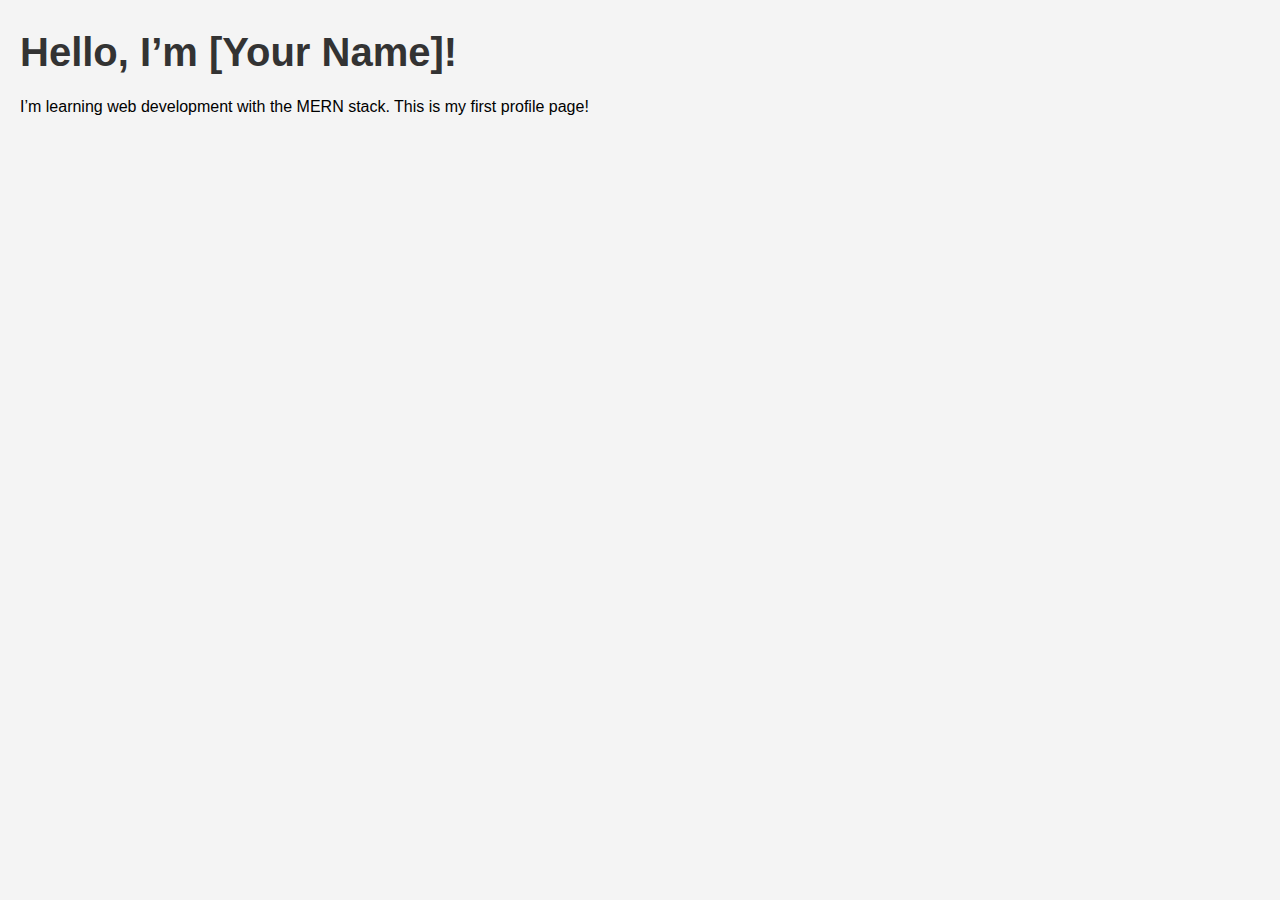
<file: Week 1/first.html>
<!DOCTYPE html>
<html lang="en">
<head>
    <meta charset="UTF-8">
    <meta name="viewport" content="width=device-width, initial-scale=1.0">
    <title>My Profile Page</title>
    <link rel="stylesheet" href="styles.css">
</head>
<body>
    <h1>Hello, I’m [Your Name]!</h1>
    <p>I’m learning web development with the MERN stack. This is my first profile page!</p>
</body>
</html>
</file>
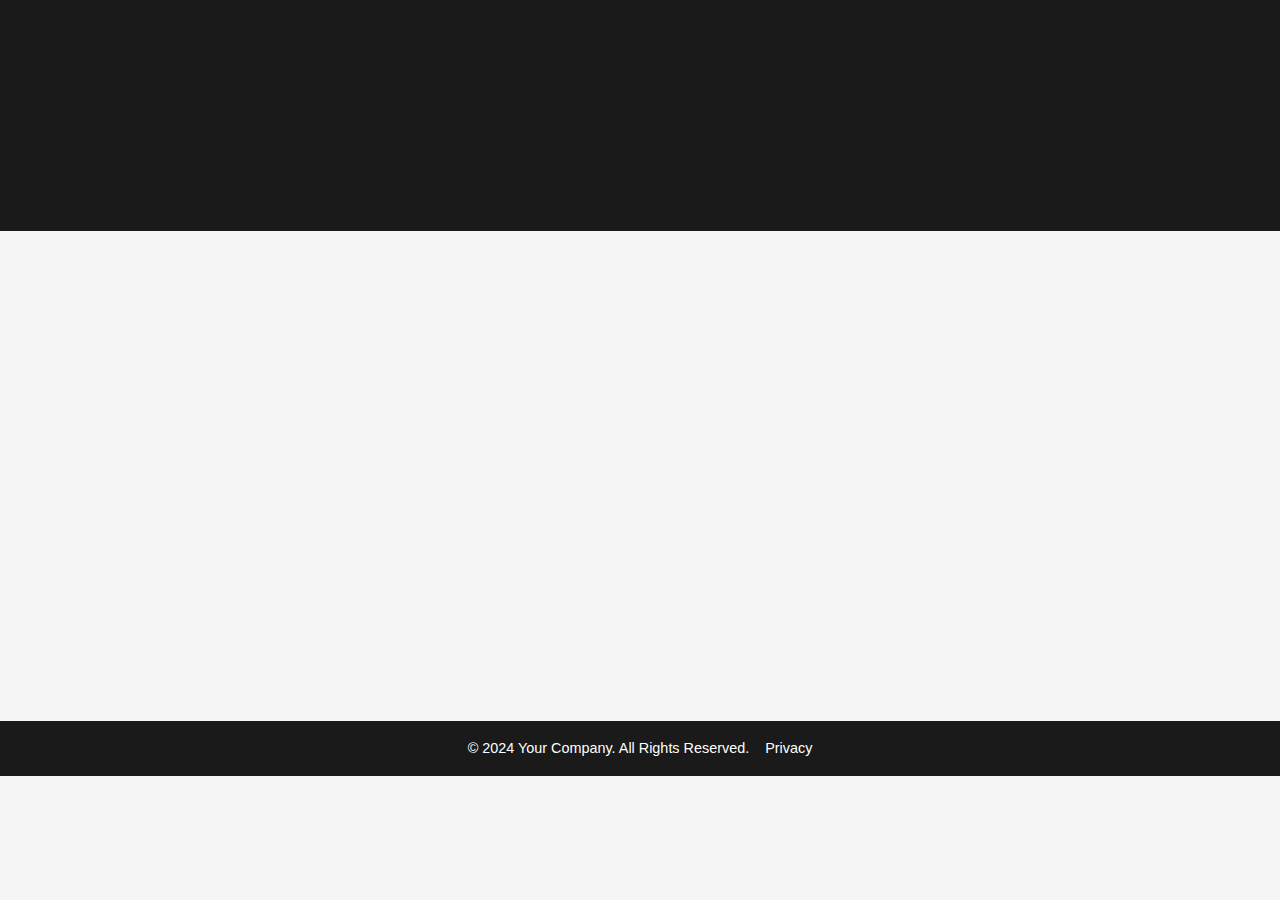
<file: Week 3/website.html>
<!DOCTYPE html>
<html lang="en">
<head>
    <meta charset="UTF-8">
    <meta name="viewport" content="width=device-width, initial-scale=1.0">
    <title>Landing Page</title>
    <link rel="stylesheet" href="styles.css">
</head>
<body>
    <header class="header">
        <div class="header-content">
            <h1>Welcome to Our Website</h1>
            <p>Your success starts here</p>
        </div>
    </header>
    <section class="hero">
        <h2>Build Your Dream Website</h2>
        <p>We provide modern and responsive designs</p>
        <button class="cta-button">Get Started</button>
    </section>
    <section class="features">
        <article class="feature">
            <h3>Web Development</h3>
            <p>We create stunning websites.</p>
        </article>
        <article class="feature">
            <h3>SEO Optimization</h3>
            <p>Boost your website's ranking.</p>
        </article>
        <article class="feature">
            <h3>Marketing</h3>
            <p>Grow your business with digital marketing.</p>
        </article>
    </section>
    <footer class="footer">
        <p>© 2024 Your Company. All Rights Reserved.</p>
        <a href="#" class="privacy-link">Privacy</a>
    </footer>
</body>
</html>
</file>
<file: Week 1/styles.css>
/* Reset default margins and padding */
* {
    margin: 0;
    padding: 0;
    box-sizing: border-box;
}

body {
    font-family: Arial, sans-serif;
    line-height: 1.6;
    padding: 20px;
    background-color: #f4f4f4;
}

header {
    text-align: center;
    margin-bottom: 20px;
}

h1 {
    color: #333;
    font-size: 2.5em;
}

h2 {
    color: #555;
    margin-top: 20px;
}

p {
    margin: 10px 0;
}

img {
    display: block;
    margin: 15px auto;
    border-radius: 50%;
}

form {
    max-width: 400px;
    margin: 20px auto;
}

label {
    display: block;
    margin: 10px 0 5px;
}

input, textarea {
    width: 100%;
    padding: 8px;
    margin-bottom: 10px;
    border: 1px solid #ccc;
    border-radius: 4px;
}

button {
    background-color: #007BFF;
    color: white;
    padding: 10px 20px;
    border: none;
    border-radius: 4px;
    cursor: pointer;
}

button:hover {
    background-color: #0056b3;
}
</file>
<file: Week 3/styles.css>
/* Reset and Base Styles */
* {
    margin: 0;
    padding: 0;
    box-sizing: border-box;
}

body {
    font-family: Arial, sans-serif;
    line-height: 1.6;
    background-color: #f5f5f5;
}

/* Header Section */
.header {
    background-color: #1a1a1a; /* Dark gray from the image */
    color: #fff;
    text-align: center;
    padding: 4rem 1rem;
}

.header-content h1 {
    font-size: 2.5rem;
    font-weight: 700;
    margin-bottom: 0.5rem;
    opacity: 0;
    animation: fadeIn 1s ease forwards;
}

.header-content p {
    font-size: 1.2rem;
    opacity: 0;
    animation: fadeIn 1s ease 0.3s forwards;
}

/* Hero Section */
.hero {
    text-align: center;
    padding: 3rem 1rem;
    background-color: transparent;
}

.hero h2 {
    font-size: 3rem;
    font-weight: 700;
    color: #fff;
    margin-bottom: 0.5rem;
    opacity: 0;
    animation: fadeIn 1s ease 0.6s forwards;
}

.hero p {
    font-size: 1.2rem;
    color: #666;
    margin-bottom: 1.5rem;
    opacity: 0;
    animation: fadeIn 1s ease 0.9s forwards;
}

.cta-button {
    background-color: #ff5733; /* Orange from the image */
    color: #fff;
    padding: 0.75rem 1.5rem;
    border: none;
    border-radius: 5px;
    font-size: 1.1rem;
    font-weight: 600;
    cursor: pointer;
    transition: transform 0.3s ease, background-color 0.3s ease;
    opacity: 0;
    animation: fadeIn 1s ease 1.2s forwards;
}

.cta-button:hover {
    background-color: #e64a2e;
    transform: scale(1.05);
}

/* Features Section */
.features {
    display: flex;
    justify-content: center;
    gap: 1.5rem;
    padding: 2rem 1rem;
    background-color: transparent;
}

.feature {
    text-align: center;
    padding: 1.5rem;
    background-color: #fff;
    border-radius: 8px;
    box-shadow: 0 2px 8px rgba(0, 0, 0, 0.1);
    max-width: 300px;
    opacity: 0;
    transform: translateY(20px);
    animation: slideIn 0.8s ease forwards;
}

.feature:nth-child(1) { animation-delay: 0.2s; }
.feature:nth-child(2) { animation-delay: 0.4s; }
.feature:nth-child(3) { animation-delay: 0.6s; }

.feature h3 {
    font-size: 1.5rem;
    font-weight: 600;
    margin-bottom: 0.5rem;
    color: #333;
}

.feature p {
    font-size: 1rem;
    color: #666;
}

/* Footer Section */
.footer {
    background-color: #1a1a1a; /* Dark gray from the image */
    color: #fff;
    text-align: center;
    padding: 1rem;
    display: flex;
    justify-content: center;
    align-items: center;
    gap: 1rem;
}

.footer p {
    font-size: 0.9rem;
}

.privacy-link {
    color: #fff;
    font-size: 0.9rem;
    text-decoration: none;
}

.privacy-link:hover {
    text-decoration: underline;
}

/* Animations */
@keyframes fadeIn {
    from { opacity: 0; }
    to { opacity: 1; }
}

@keyframes slideIn {
    from { opacity: 0; transform: translateY(20px); }
    to { opacity: 1; transform: translateY(0); }
}

/* Responsive Design */
@media (max-width: 768px) {
    .features {
        flex-direction: column;
        align-items: center;
        margin: 0 0.5rem;
    }
    .feature {
        max-width: 100%;
    }
    .header-content h1, .hero h2 {
        font-size: 2rem;
    }
    .header-content p, .hero p {
        font-size: 1rem;
    }
}

@media (max-width: 480px) {
    .header, .hero {
        padding: 2rem 0.5rem;
    }
    .header-content h1, .hero h2 {
        font-size: 1.5rem;
    }
    .header-content p, .hero p {
        font-size: 0.9rem;
    }
    .cta-button {
        padding: 0.5rem 1rem;
        font-size: 1rem;
    }
    .features {
        padding: 1.5rem 0.5rem;
    }
}
</file>
